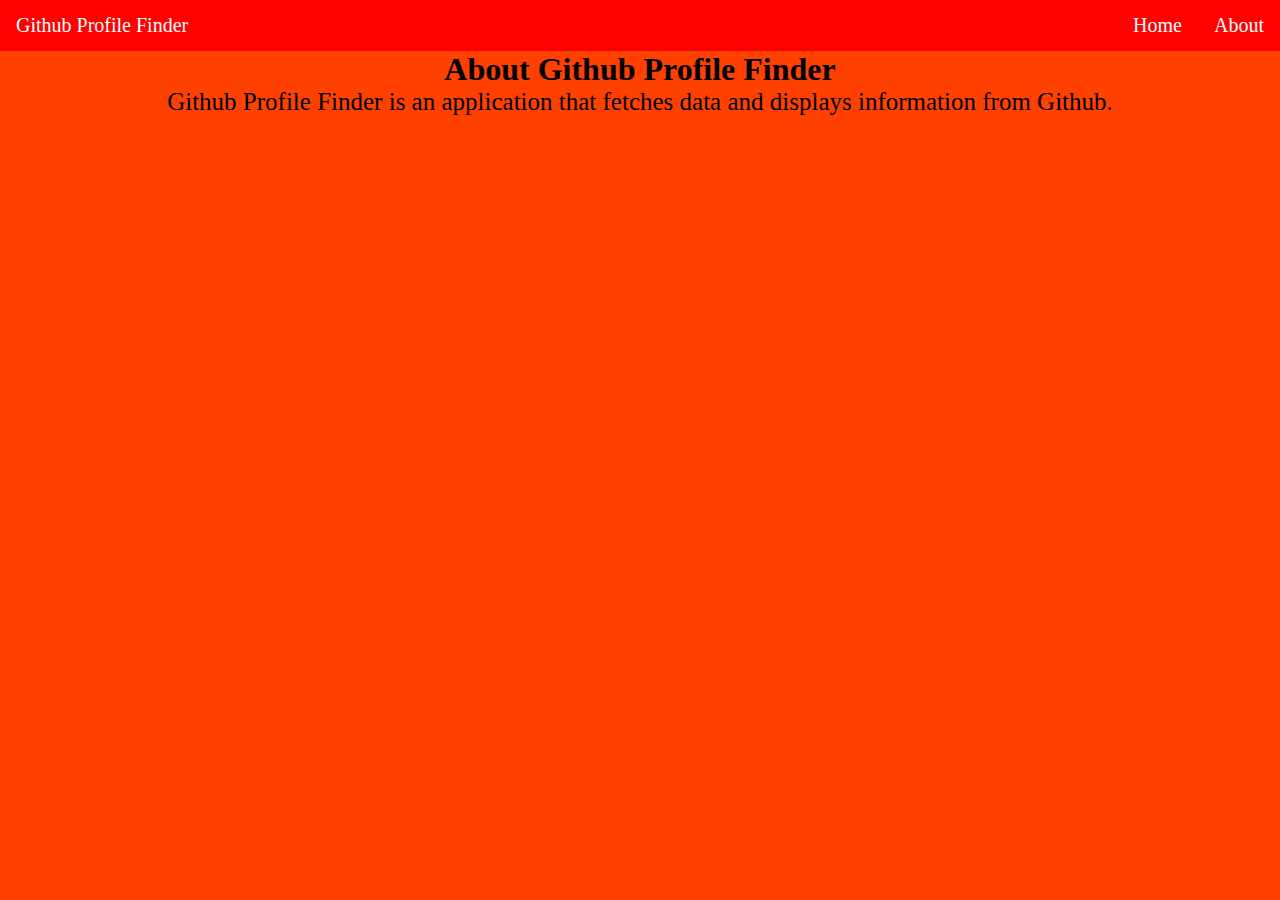
<file: GithubProfileFinder/about.html>
﻿<!DOCTYPE html>
<html lang="en">
<head>
    <meta charset="UTF-8">
    <meta content="width=device-width, initial-scale=1.0" name="viewport">
    <meta content="ie=edge" http-equiv="X-UA-Compatible">
    <title>Github Profile Finder</title>
    <link rel="stylesheet" href="index.css" />

</head>
<body>
    <header>
        <nav>
            <ul>
                <li class="logo"><a href="#home">Github Profile Finder</a></li>
                <li class="right hover"><a href="about.html">About</a></li>
                <li class="right hover"><a href="index.html">Home</a></li>
            </ul>
        </nav>
    </header>
    <main>

        <div id="center">
            <h1>About Github Profile Finder</h1>
            <p class="about">Github Profile Finder is an application that fetches data and displays information from Github. </p>
        </div>
    </main>
</body>
</html>
</file>
<file: GithubProfileFinder/index.css>
/*Change the default margin/padding*/
* {
	margin: 0;
	padding: 0;
}

/*Stylize the body*/
 body{
	background-color:#fe4001;
 }

/*Stylize the navigation bar*/
 ul {
  list-style-type: none;
  margin: 0;
  padding: 0;
  overflow: hidden;
  background-color: #FE0101;
}

 /*Make the li tag float left*/
li {
  float: left;
}

    /*Stylize li a */
    li a {
        display: block;
        font-size: 20px;
        color: #fff;
        text-decoration: none;
        padding-top: 14px;
        padding-bottom: 14px;
        padding-right:16px;
        padding-left:16px;
    }

    /*If the user hovers over Home and About*/
 .hover a:hover{
	background-color:#fe8001;
 }

/*Stylize the left navbar(Github Profile Finder)*/
 .logo{
  font-family:Impact;
  font-size:20px;
 }

 /*Have text move to the right*/
 .right{
	float:right;
 }

 /*Center the text*/
#center{
	 text-align: center;
}

/*Stylize the mainText*/
#mainText {
    font-size: 75px;
    color:#fff;
    margin-top:100px;
}

/*Stylize the input text*/
input {
    position: relative;
    display: inline-block;
    font-size: 20px;
    box-sizing: border-box;
    margin-top: 50px;
}

    input[type = "text"] {
        background: #fff;
        text-indent: 20px;
        width: 340px;
        height: 50px;
        border: none;
        outline: none;
        padding-top: 0px;
        padding-right: 30px;
    }

    /*Stylize the input submit*/
    input[type = "submit"] {
        position: relative;
        left: -5px;
        width: 150px;
        height: 50px;
        border: none;
        cursor: pointer;
        background: #87CEFA;
        color: #fff;
    }

        input[type = "submit"]:hover {
            background: #00FFFF ;
        }

        /*Stylize the data that will be uploaded to the page*/
        #data{
            padding-top: 25px;
            color:#fff;
        }
 

        /*Stylize about.html*/
        .about{
            font-size:25px;
        }
</file>
